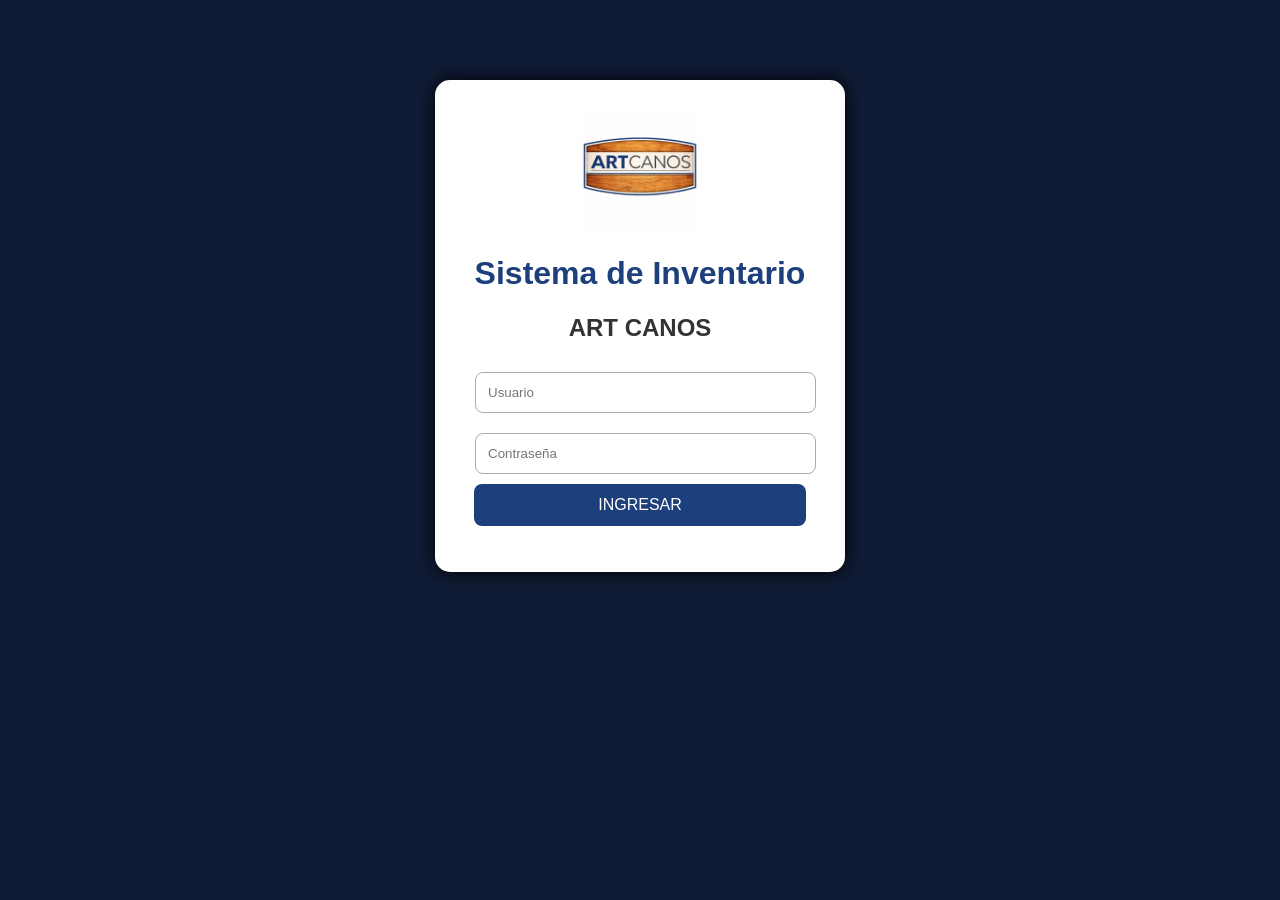
<file: index.html>
<!DOCTYPE html>
<html lang="es">
<head>
<meta charset="UTF-8">
<title>ART CANOS | Inventario</title>
<link rel="stylesheet" href="css/estilo.css">
</head>
<body>
<div class="login-container">
<img src="./img/logo.jpg" class="logo" alt="ART CANOS">
<h1>Sistema de Inventario</h1>
<h2>ART CANOS</h2>
<input id="usuario" type="text" placeholder="Usuario">
<input id="clave" type="password" placeholder="Contraseña">
<button onclick="login()">INGRESAR</button>
<p id="mensaje"></p>
</div>
<script src="js/login.js"></script>
</body>
</html>
</file>
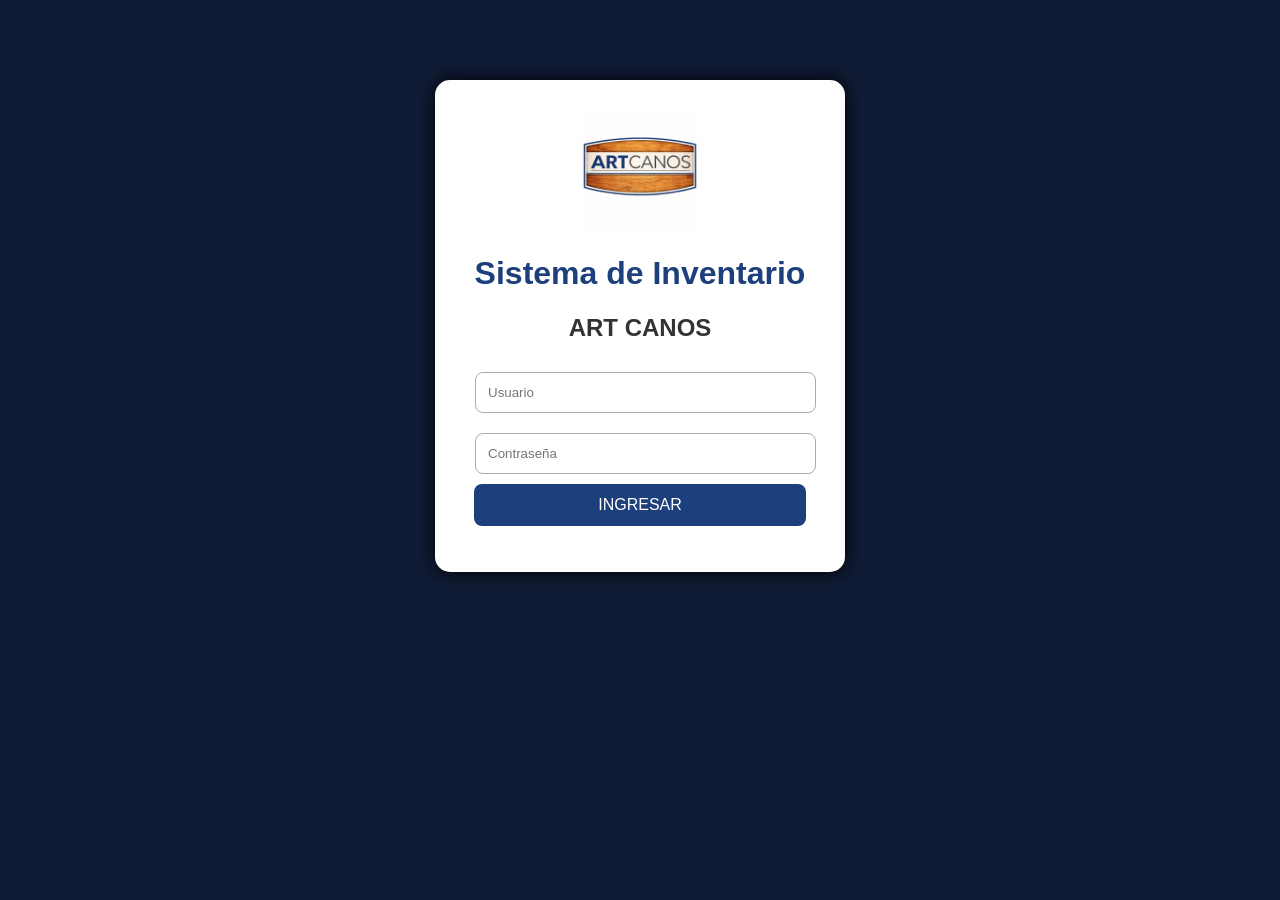
<file: dashboard.html>
<!DOCTYPE html>
<html lang="es">

<head>

<meta charset="UTF-8">

<title>
Dashboard ART CANOS
</title>

<link rel="stylesheet" href="css/estilo.css">

</head>


<body>


<header>


<img src="img/logo.jpg" alt="ART CANOS">


<div>


<h1>
Inventario ART CANOS
</h1>


<p id="bienvenida">
</p>



<button onclick="cerrarSesion()" class="btn-salir">

🚪 Cerrar sesión

</button>


</div>


</header>





<!-- PANEL PRINCIPAL -->


<div class="panel">



<div class="card" onclick="location.href='materiales.html'">

<h3>
📦 Materiales
</h3>

<p>
Control de inventario
</p>

</div>





<div class="card" onclick="location.href='entradas.html'">

<h3>
📥 Entradas
</h3>

<p>
Registrar ingresos
</p>

</div>





<div class="card" onclick="location.href='salidas.html'">

<h3>
📤 Salidas
</h3>

<p>
Material utilizado
</p>

</div>





<div class="card" onclick="location.href='stock.html'">

<h3>
📊 Stock
</h3>

<p>
Estado actual
</p>

</div>





<div class="card" onclick="location.href='movimientos.html'">

<h3>
📜 Movimientos
</h3>

<p>
Historial del sistema
</p>

</div>





<div class="card usuarios-card" onclick="location.href='usuarios.html'">

<h3>
👥 Usuarios
</h3>

<p>
Administración
</p>

</div>



</div>





<!-- ESTADISTICAS -->


<section class="estadisticas">


<h2>
📊 Resumen del Inventario
</h2>



<div class="estad-grid">





<div class="estad-card">

<h2 id="totalMateriales">
0
</h2>

<p>
📦 Materiales registrados
</p>

</div>





<div class="estad-card">

<h2 id="totalStock">
0
</h2>

<p>
📊 Unidades en inventario
</p>

</div>





<div class="estad-card">

<h2 id="totalEntradas">
0
</h2>

<p>
📥 Entradas
</p>

</div>





<div class="estad-card">

<h2 id="totalSalidas">
0
</h2>

<p>
📤 Salidas
</p>

</div>





<div class="estad-card">

<h2 id="stockBajo">
0
</h2>

<p>
⚠️ Bajo mínimo
</p>

</div>





</div>


</section>





<script src="js/dashboard.js"></script>


</body>

</html>
</file>
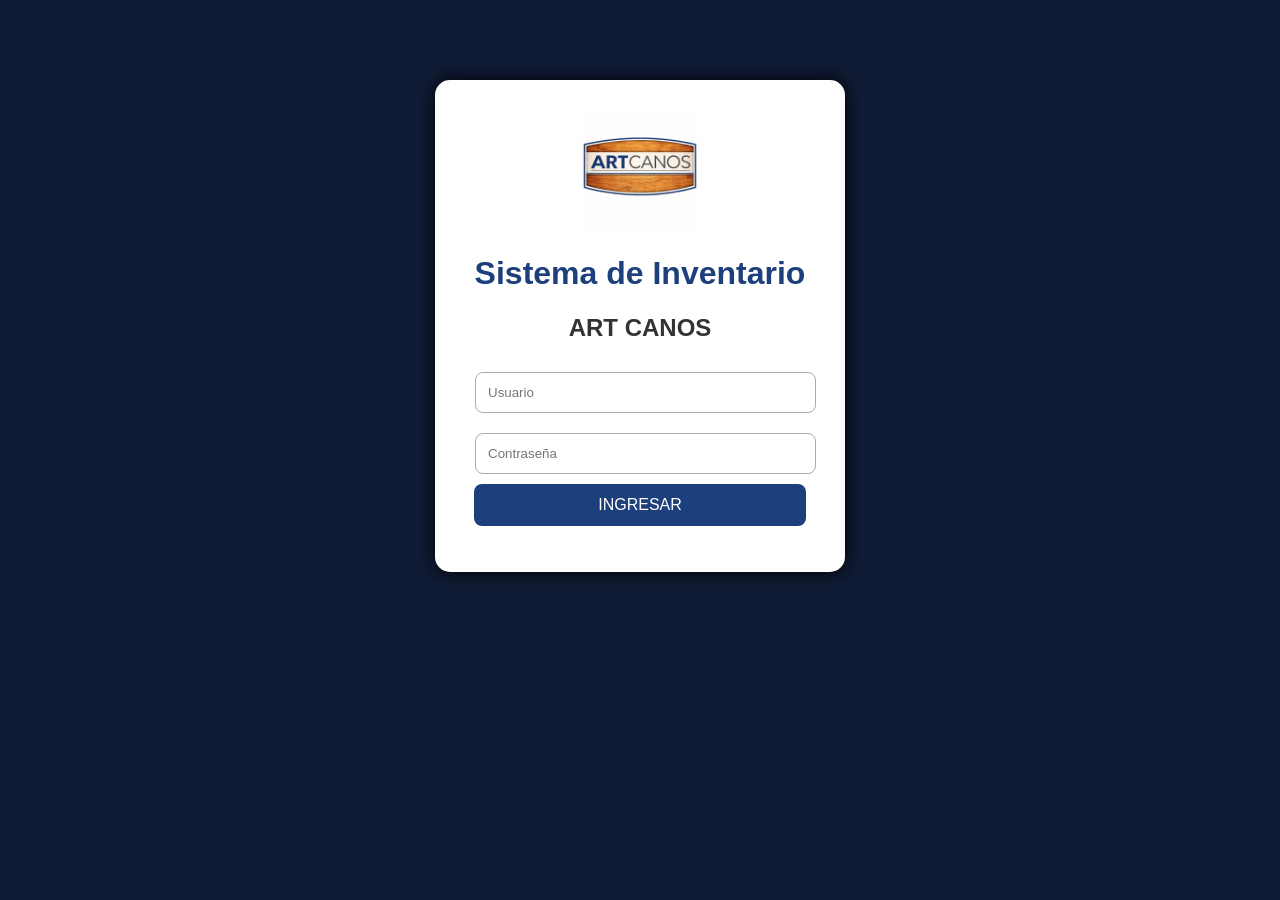
<file: entradas.html>
<!DOCTYPE html>
<html lang="es">

<head>

<meta charset="UTF-8">

<title>
ART CANOS | Entradas
</title>

<link rel="stylesheet" href="css/estilo.css">

</head>


<body>


<header class="top">

<img src="./img/logo.jpg">

<div>

<h1>
Entradas ART CANOS
</h1>

<p>
Ingreso de materiales a fábrica
</p>

</div>

</header>



<div class="contenedor">


<h2>
📥 Registrar Entrada
</h2>



<div class="formulario">

<select id="categoria" onchange="cargarMateriales()">
    <option value="">Seleccione categoría</option>
</select>

<div class="buscador-material">

    <input
        type="text"
        id="materialBusqueda"
        placeholder="Buscar material..."
        autocomplete="off"
        disabled
    >

    <input
        type="hidden"
        id="material"
        value=""
    >

    <div
        id="listaMateriales"
        class="lista-materiales"
    ></div>

</div>
<input 
id="cantidad"
type="number"
placeholder="Cantidad ingresada">



<input 
id="responsable"
placeholder="Responsable">



<input 
id="observacion"
placeholder="Observación">



<button onclick="registrarEntrada()">

REGISTRAR ENTRADA

</button>



</div>



<h2>
Historial de entradas
</h2>



<table>


<thead>

<tr>

<th>Material</th>

<th>Cantidad</th>

<th>Responsable</th>

<th>Observación</th>
<th>Usuario</th>

<th>Fecha</th>

</tr>

</thead>



<tbody id="tablaEntradas">


</tbody>


</table>



</div>



<script src="js/entradas.js"></script>


</body>

</html>
</file>
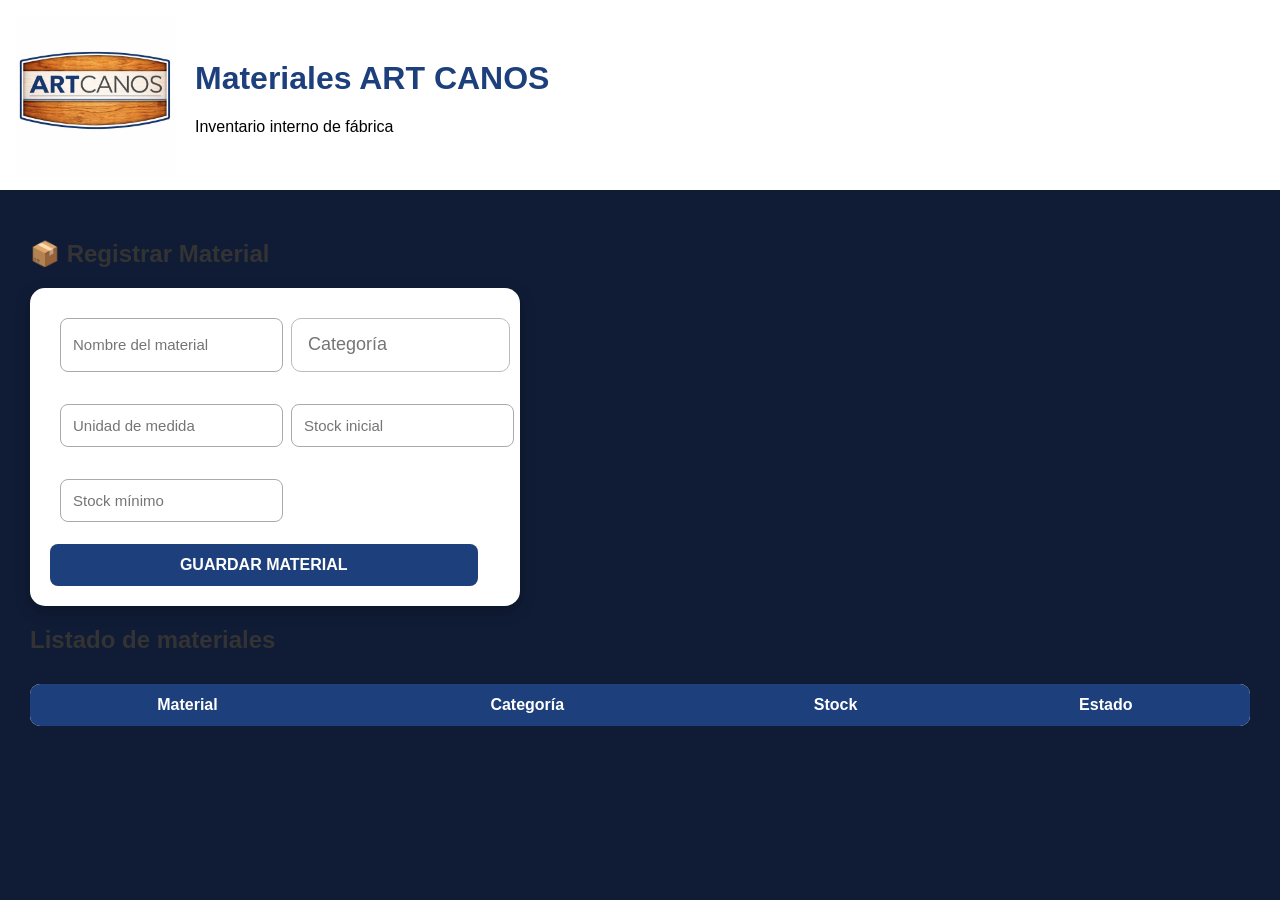
<file: materiales.html>
<!DOCTYPE html>
<html lang="es">

<head>

<meta charset="UTF-8">

<title>
ART CANOS | Materiales
</title>

<link rel="stylesheet" href="css/estilo.css">

</head>


<body>


<header class="top">

<img src="./img/logo.jpg">

<div>

<h1>
Materiales ART CANOS
</h1>

<p>
Inventario interno de fábrica
</p>

</div>

</header>



<div class="contenedor">


<h2>
📦 Registrar Material
</h2>


<div class="formulario" id="formularioMaterial">


<input 
id="nombre"
placeholder="Nombre del material">


<input 
id="categoria"
placeholder="Categoría">


<input 
id="unidad"
placeholder="Unidad de medida">


<input 
id="stock"
type="number"
placeholder="Stock inicial">


<input 
id="minimo"
type="number"
placeholder="Stock mínimo">


<button onclick="guardarMaterial()">

GUARDAR MATERIAL

</button>


</div>



<h2>
Listado de materiales
</h2>



<table>


<thead>

<tr>


<th>Material</th>

<th>Categoría</th>

<th>Stock</th>

<th>Estado</th>


</tr>

</thead>



<tbody id="tablaMateriales">


</tbody>


</table>


</div>



<script src="js/materiales.js"></script>


</body>

</html>
</file>
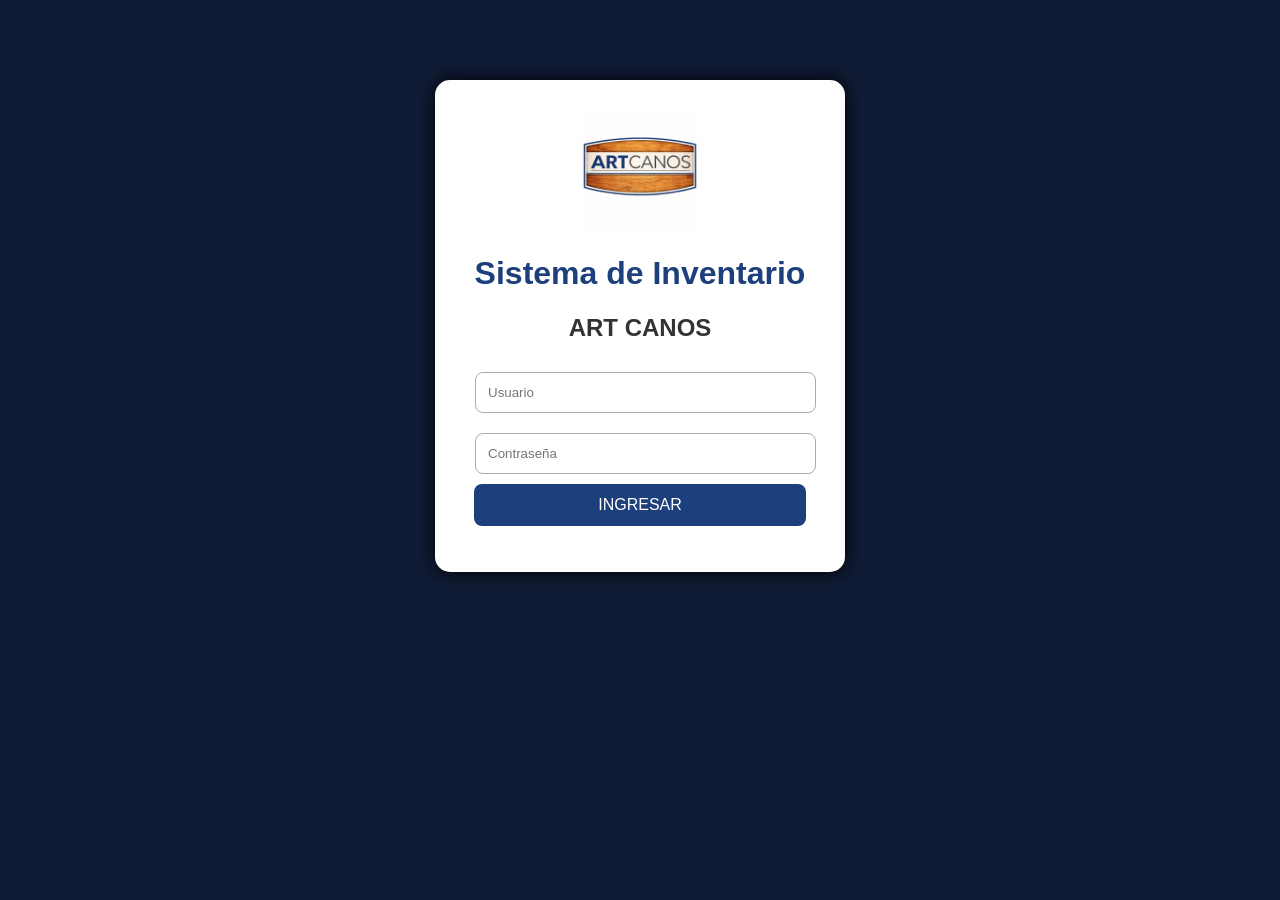
<file: movimientos.html>
<!DOCTYPE html>
<html lang="es">

<head>

<meta charset="UTF-8">

<title>
Movimientos ART CANOS
</title>

<link rel="stylesheet" href="css/estilo.css">

</head>


<body>


<header class="top">

<img src="img/logo.jpg">

<div>

<h1>
Movimientos ART CANOS
</h1>

<p>
Historial general de inventario
</p>

</div>

</header>



<div class="contenedor">


<h2>
📜 Historial de movimientos
</h2>



<!-- ===============================
     FILTRO DE CATEGORÍA
================================ -->

<select id="categoria">

    <option value="">
        Seleccione categoría
    </option>

</select>



<!-- ===============================
     BUSCADOR DE MATERIAL
================================ -->

<div class="buscador-material">

    <input
        type="text"
        id="materialBusqueda"
        placeholder="Buscar material..."
        autocomplete="off"
        disabled
    >

</div>



<!-- ===============================
     TABLA DE MOVIMIENTOS
================================ -->

<table>


<thead>

<tr>

<th>Fecha</th>

<th>Tipo</th>

<th>Material</th>

<th>Cantidad</th>

<th>Entregado a</th>

<th>Registró</th>

</tr>


</thead>



<tbody id="tablaMovimientos">


</tbody>


</table>



</div>



<script src="js/movimientos.js"></script>


</body>

</html>
</file>
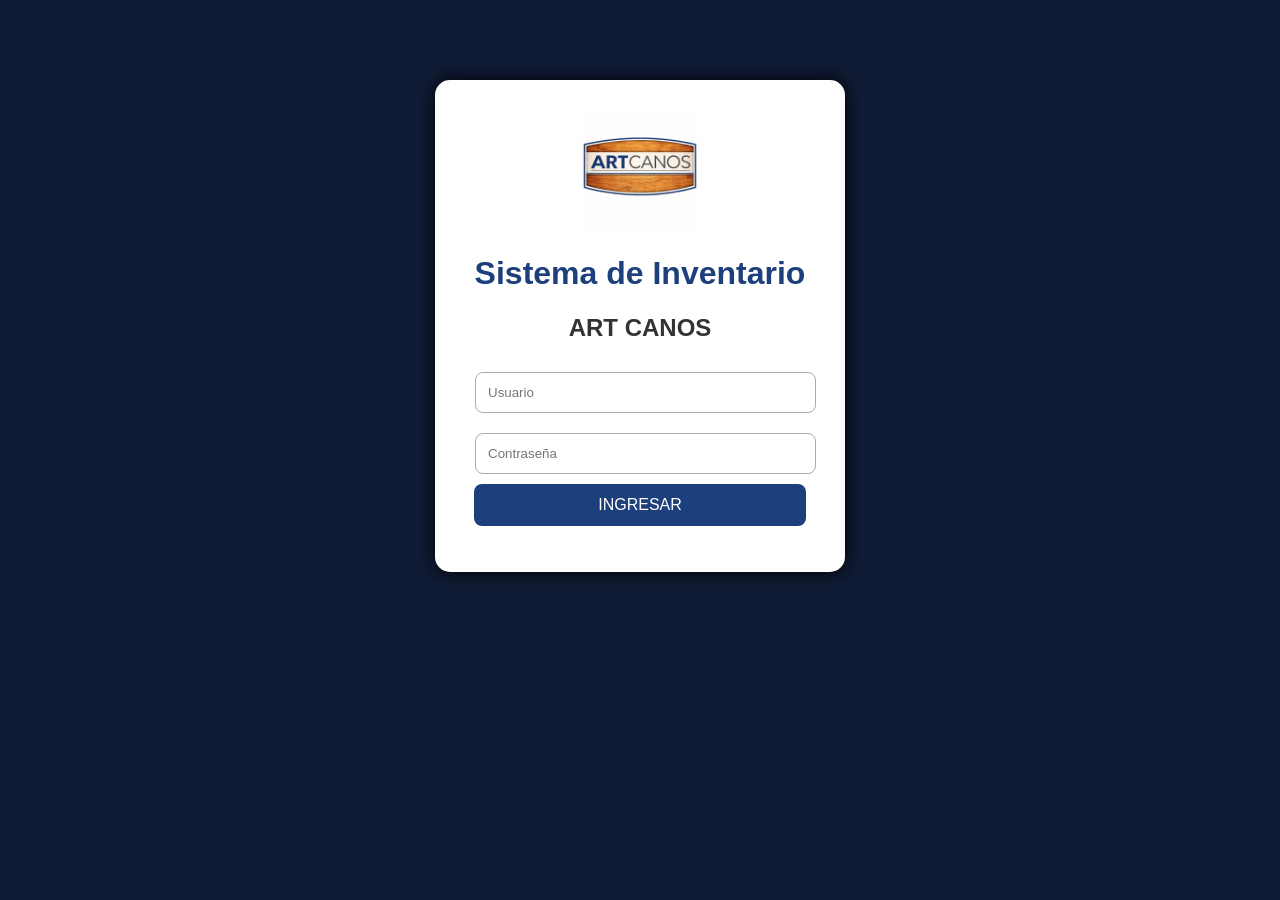
<file: salidas.html>
<!DOCTYPE html>
<html lang="es">

<head>

<meta charset="UTF-8">

<title>
ART CANOS | Salidas
</title>

<link rel="stylesheet" href="css/estilo.css">

</head>


<body>


<header class="top">

<img src="./img/logo.jpg">

<div>

<h1>
Salidas ART CANOS
</h1>

<p>
Material utilizado en fabricación
</p>

</div>

</header>



<div class="contenedor">


<h2>
📤 Registrar salida
</h2>



<div class="formulario">


<select id="categoria" onchange="cargarMateriales()">

<option value="">
Seleccione categoría
</option>

</select>


<div class="buscador-material">

    <input
        type="text"
        id="materialBusqueda"
        placeholder="Buscar material..."
        autocomplete="off"
        disabled
    >

    <input
        type="hidden"
        id="material"
        value=""
    >

    <div
        id="listaMateriales"
        class="lista-materiales"
    ></div>

</div>



<input 
id="cantidad"
type="number"
placeholder="Cantidad utilizada">



<input 
id="entregado"
placeholder="Entregado a (persona que recibe material)">



<input 
id="observacion"
placeholder="Observación">



<button onclick="registrarSalida()">

REGISTRAR SALIDA

</button>



</div>



<h2>
Historial de salidas
</h2>



<table>


<thead>

<tr>

<th>Material</th>

<th>Cantidad</th>

<th>Entregado a</th>

<th>Registró</th>

<th>Observación</th>

<th>Usuario</th>

<th>Fecha</th>

</tr>

</thead>



<tbody id="tablaSalidas">

</tbody>


</table>


</div>



<script src="js/salidas.js"></script>


</body>

</html>
</file>
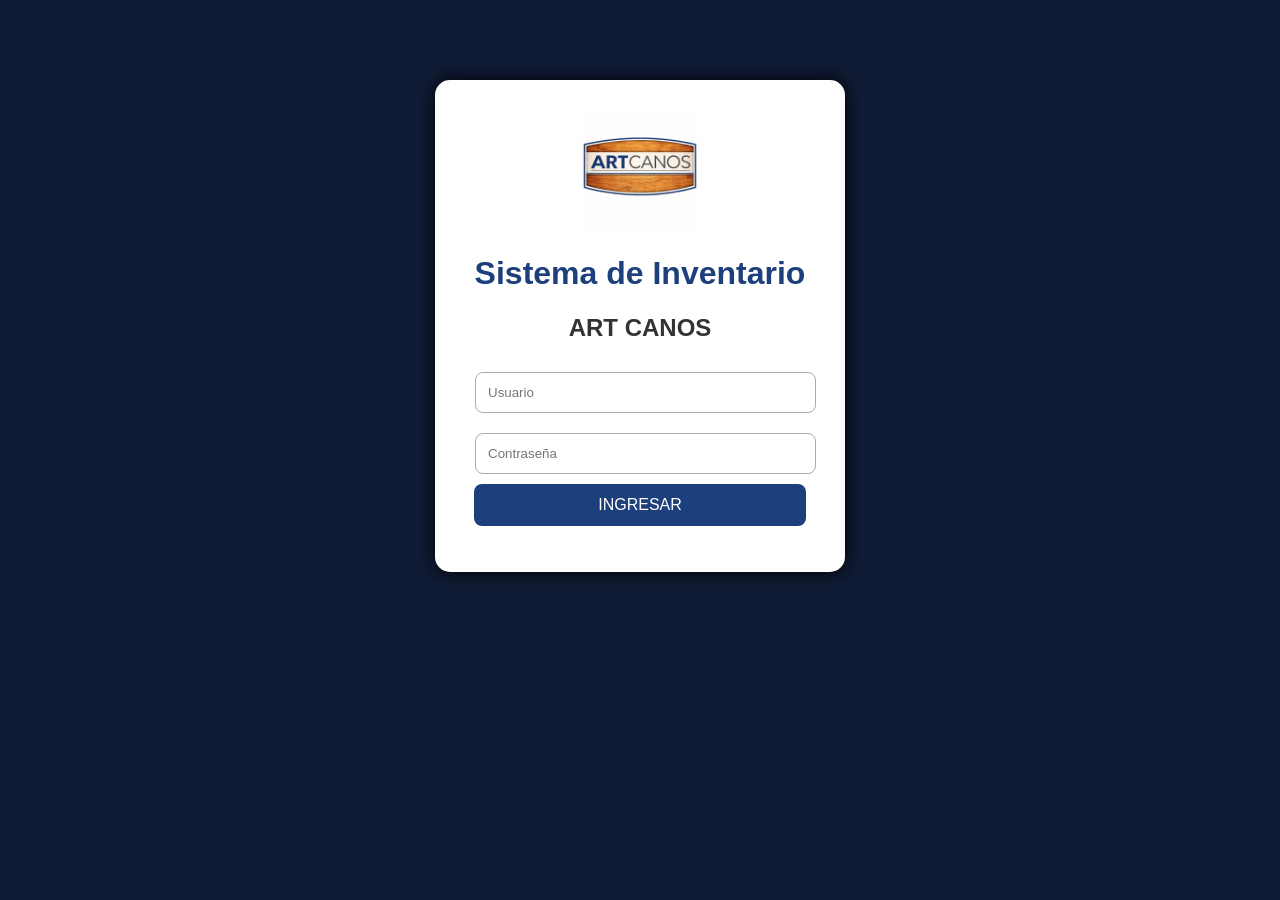
<file: stock.html>
<!DOCTYPE html>
<html lang="es">

<head>

<meta charset="UTF-8">

<title>
ART CANOS | Stock
</title>

<link rel="stylesheet" href="css/estilo.css">

</head>


<body>


<header class="top">

<img src="./img/logo.jpg">

<div>

<h1>
Stock ART CANOS
</h1>

<p>
Estado actual de materiales
</p>

</div>

</header>



<div class="contenedor">


<h2>
📊 Inventario Actual
</h2>


<div class="resumen-stock">


<div class="card">

<h2 id="total">
0
</h2>

<p>
📦 Total materiales
</p>

</div>



<div class="card">

<h2 id="disponibles">
0
</h2>

<p>
🟢 Disponibles
</p>

</div>



<div class="card">

<h2 id="bajos">
0
</h2>

<p>
🟡 Bajo mínimo
</p>

</div>



<div class="card">

<h2 id="agotados">
0
</h2>

<p>
🔴 Agotados
</p>

</div>


</div>



<br>


<!-- ===============================
     FILTRO DE CATEGORÍA
================================ -->

<select id="categoria" onchange="filtrarStock()">

    <option value="">
        Seleccione categoría
    </option>

</select>



<!-- ===============================
     BUSCADOR DE MATERIAL
================================ -->

<div class="buscador-material">

    <input
        type="text"
        id="materialBusqueda"
        placeholder="Buscar material..."
        autocomplete="off"
        disabled
    >

</div>



<!-- ===============================
     TABLA DE STOCK
================================ -->

<table>


<thead>

<tr>

<th>Material</th>

<th>Categoría</th>

<th>Unidad</th>

<th>Stock</th>

<th>Estado</th>

</tr>


</thead>



<tbody id="tablaStock">


</tbody>


</table>



</div>



<script src="js/stock.js"></script>


</body>

</html>
</file>
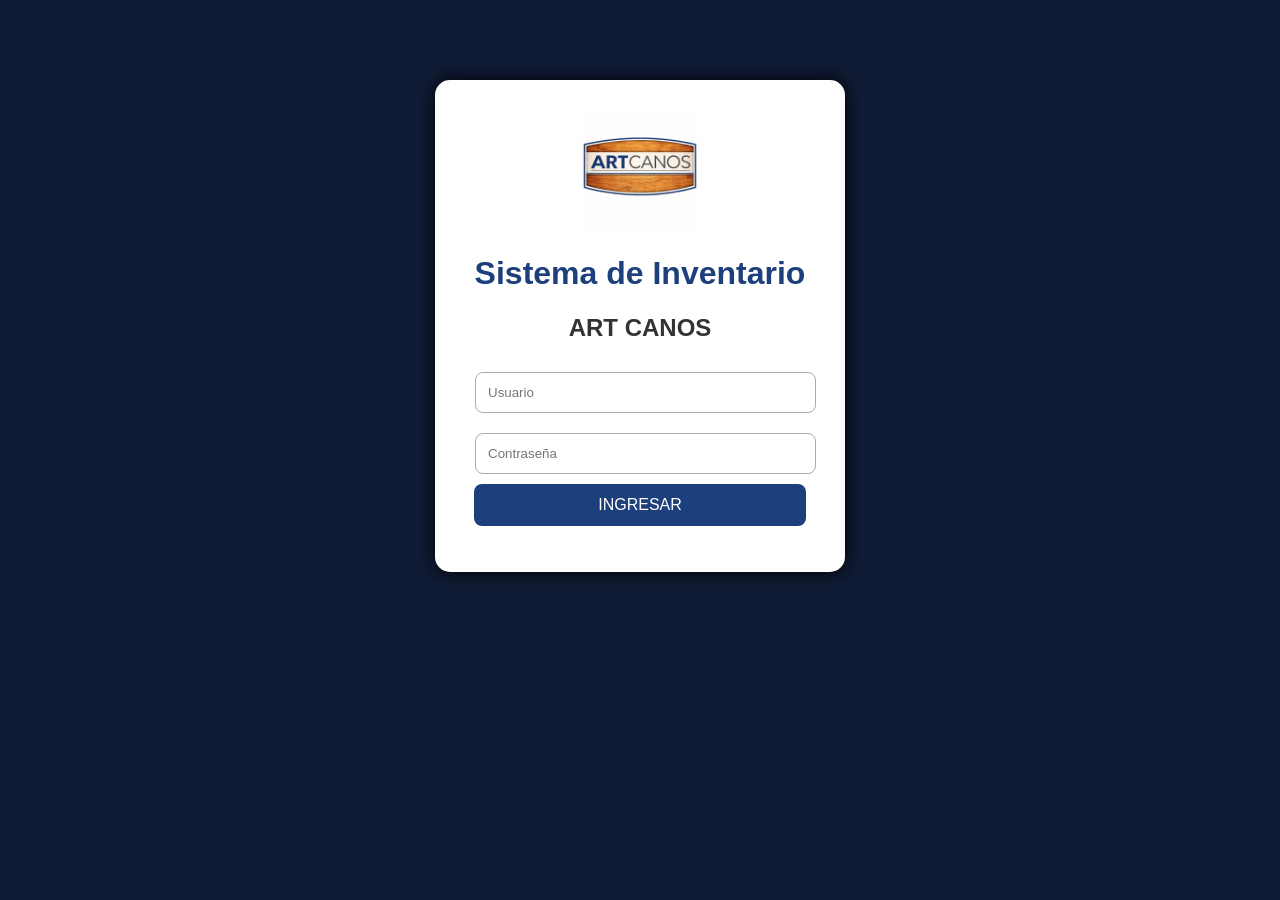
<file: usuarios.html>
<!DOCTYPE html>
<html lang="es">

<head>

<meta charset="UTF-8">

<title>
ART CANOS | Usuarios
</title>

<link rel="stylesheet" href="css/estilo.css">

</head>


<body>


<header class="top">

<img src="./img/logo.jpg">

<div>

<h1>
Usuarios ART CANOS
</h1>

<p>
Administración de encargados
</p>

</div>

</header>



<div class="contenedor">


<h2>
👥 Registrar usuario
</h2>



<div class="formulario">


<input 
id="nombre"
placeholder="Nombre del usuario">



<input 
id="usuario"
placeholder="Usuario de acceso">



<input 
id="clave"
placeholder="Contraseña">



<select id="rol" onchange="mostrarCategorias()">
    <option>Administrador</option>
    <option>Encargado</option>
</select>

<div id="contenedorCategorias" style="display:none; margin-top:15px;">

    <label><strong>Categorías permitidas para este encargado:</strong></label>

    <div id="listaCategorias" style="margin-top:10px;">
    </div>

</div>


<button onclick="guardarUsuario()">

GUARDAR USUARIO

</button>


</div>




<h2>
Usuarios registrados
</h2>



<table>


<thead>

<tr>

<th>Nombre</th>

<th>Usuario</th>

<th>Rol</th>

</tr>

</thead>



<tbody id="tablaUsuarios">

</tbody>


</table>


</div>



<script src="js/usuarios.js"></script>


</body>

</html>
</file>
<file: css/estilo.css>
body{
margin:0;
font-family:Arial,sans-serif;
background:#101c36;
}

.login-container{
width:350px;
margin:80px auto;
background:white;
padding:30px;
border-radius:15px;
text-align:center;
box-shadow:0 0 20px #000;
}

.logo{width:250px;max-height:120px;object-fit:contain;}

h1{color:#1d407c;}
h2{color:#333;}

input{
width:90%;
padding:12px;
margin:10px;
border-radius:8px;
border:1px solid #aaa;
}

button{
width:95%;
padding:12px;
background:#1d407c;
color:white;
border:none;
border-radius:8px;
font-size:16px;
cursor:pointer;
}

button:hover{background:#c28b45;}

header{
background:white;
padding:15px;
display:flex;
align-items:center;
gap:20px;
}

header img{width:160px;}

.panel{
display:grid;
grid-template-columns:repeat(auto-fit,minmax(220px,1fr));
gap:20px;
padding:40px;
}

.card{
background:white;
padding:25px;
border-radius:15px;
text-align:center;
box-shadow:0 5px 10px #0005;
}

.card h3{color:#1d407c;}

/* ===== MODULO MATERIALES ART CANOS ===== */


.contenedor{

padding:30px;

}


.formulario{

background:white;

padding:20px;

border-radius:15px;

max-width:450px;

display:grid;

grid-template-columns:1fr 1fr;

gap:12px;

box-shadow:0 5px 15px #0004;

}


.formulario input{

padding:10px;

}


.formulario button{

grid-column:1 / 3;

}

.formulario input{

padding:12px;

border-radius:8px;

border:1px solid #aaa;

font-size:15px;

}


.formulario button{

background:#1d407c;

color:white;

padding:12px;

border:none;

border-radius:8px;

cursor:pointer;

font-weight:bold;

}


.formulario button:hover{

background:#c28b45;

}



table{

width:100%;

margin-top:30px;

background:white;

border-collapse:collapse;

border-radius:10px;

overflow:hidden;

}



th{

background:#1d407c;

color:white;

padding:12px;

}



td{

padding:10px;

text-align:center;

border-bottom:1px solid #ddd;

}



tr:hover{

background:#f1f1f1;

}

.card{

cursor:pointer;

transition:0.3s;

}


.card:hover{

transform:scale(1.05);

}

.resumen-stock{

display:grid;

grid-template-columns:repeat(4,1fr);

gap:20px;

padding:20px;

}



.resumen-stock .card{

background:white;

text-align:center;

padding:20px;

border-radius:15px;

}



#buscar{

width:90%;

padding:15px;

margin:20px;

border-radius:10px;

border:1px solid #aaa;

font-size:16px;

}

.btn-salir{

background:#b3261e;

color:white;

border:none;

padding:10px 20px;

border-radius:8px;

cursor:pointer;

margin-top:10px;

font-weight:bold;

}


.btn-salir:hover{

background:#8c1c16;

}

.estadisticas{

margin-top:40px;

}



.estad-grid{

display:grid;

grid-template-columns:repeat(5,1fr);

gap:20px;

}



.estad-card{

background:white;

padding:25px;

border-radius:15px;

text-align:center;

box-shadow:0 5px 15px #0003;

}



.estad-card h2{

font-size:35px;

margin:0;

color:#214785;

}



.estad-card p{

font-weight:bold;

}

#categoria,
#material {
    width: 100%;
    height: 54px;
    padding: 0 16px;
    font-size: 18px;
    border: 1px solid #bbb;
    border-radius: 10px;
    box-sizing: border-box;
    background: white;
}
</file>
